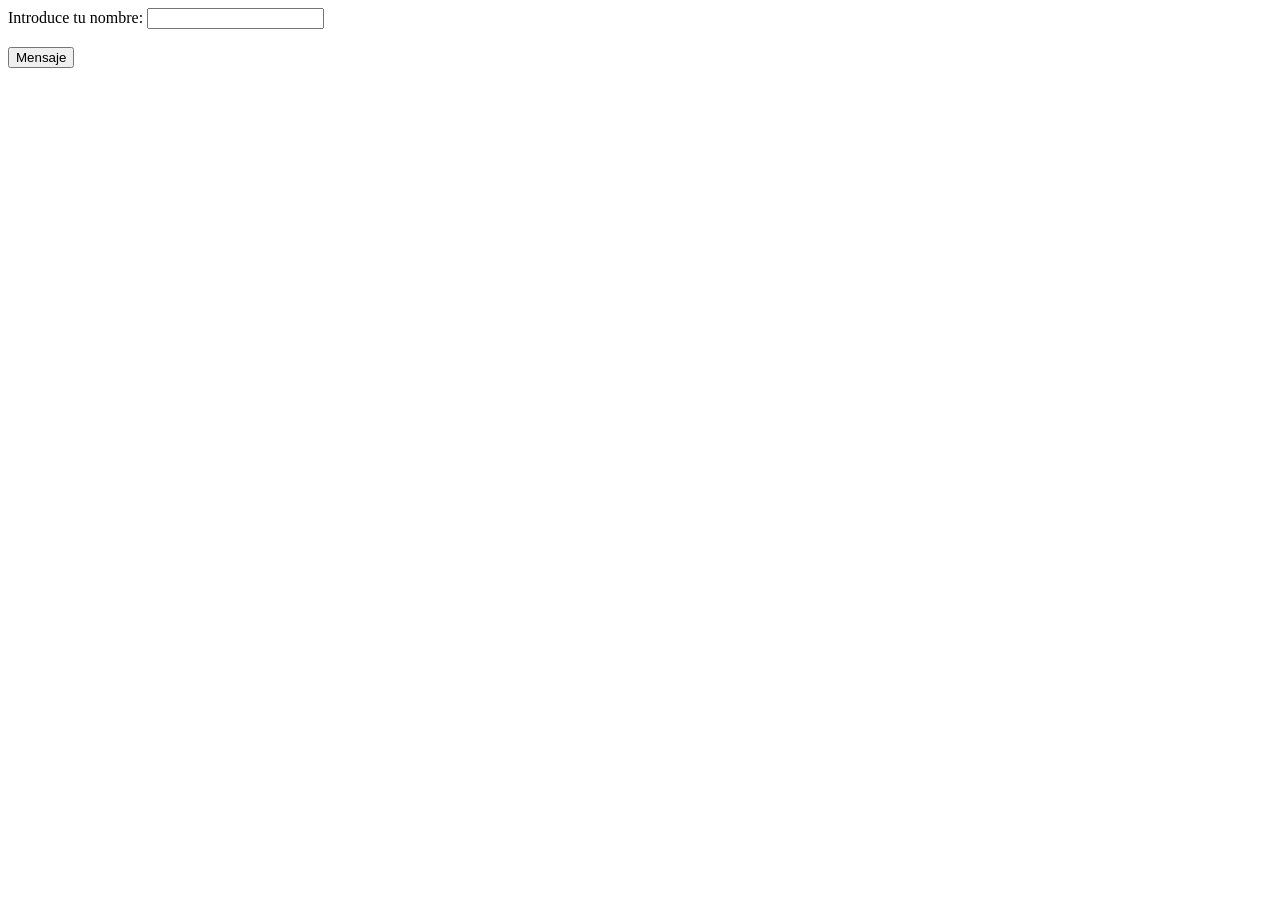
<file: phpbasico/index.html>
<!DOCTYPE html>
<html lang="en">
<head>
    <meta charset="UTF-8">
    <meta name="viewport" content="width=device-width, initial-scale=1.0">
    <title>Mostrar un mensaje</title>
</head>
<body>
    <form method="get" action="get.php">
    <label>Introduce tu nombre:</label>
    <input type="text" name="nombre">
    <br><br>
    <button type="submit">Mensaje</button>
</form>
    
</body>
</html>
</file>
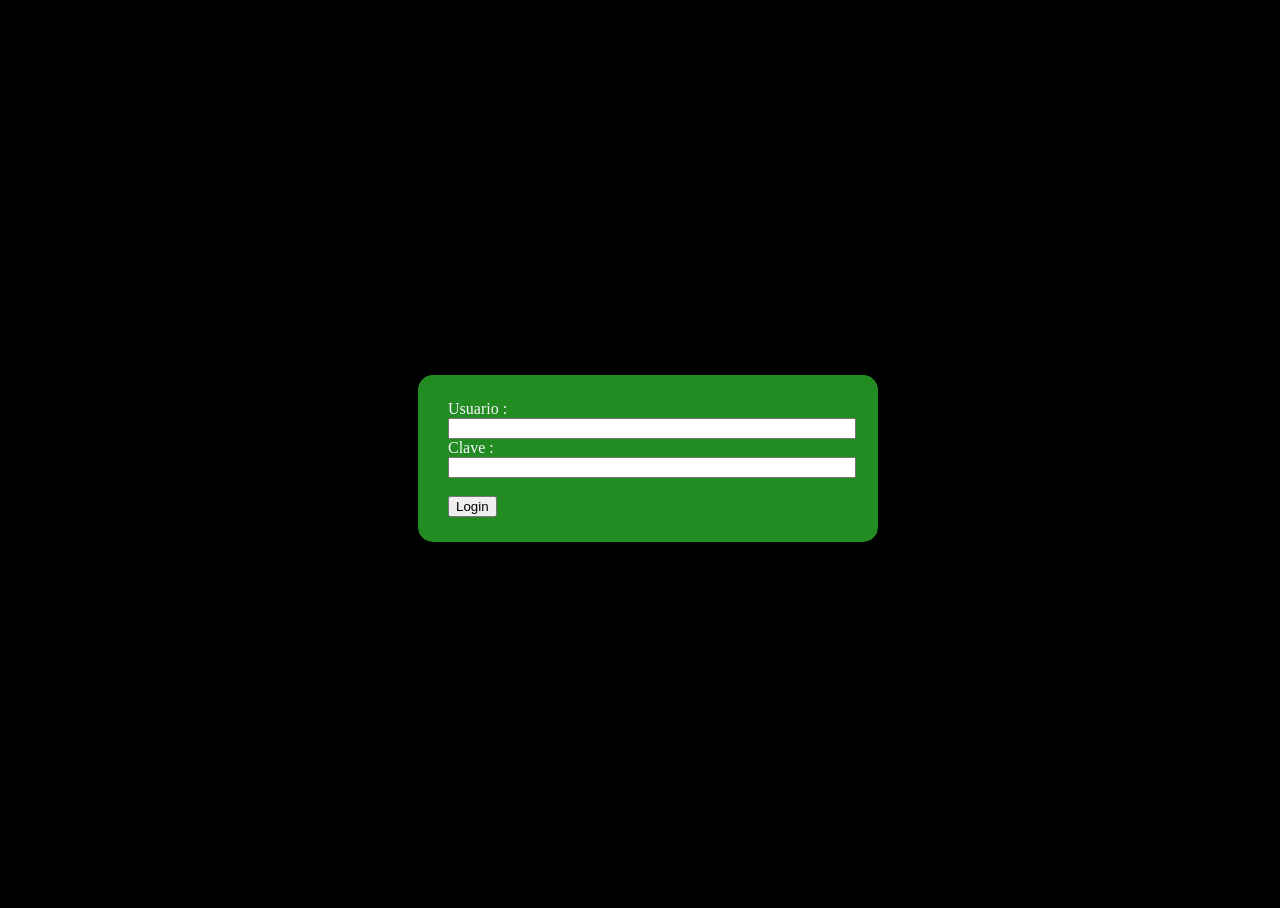
<file: phpbasico/index1.html>
<!DOCTYPE html>
<html lang="en">

<head>
    <meta charset="UTF-8">
    <meta name="viewport" content="width=device-width, initial-scale=1.0">
    <title>Formulario Login</title>
    <style>
        body,
        html {
            width: 100%;
            height: 100%;
            background-color: black;
        }

        .container {
            height: 100%;
            width: 100%;
            display: flex;
            justify-content: center;
            align-items: center;

        }

        .container>.formulario {

            height: auto;
            width: 100%;
            max-width: 400px;
            min-width: 300px;
            background-color:forestgreen;
            padding: 25px 30px;
            border-radius: 15px;
            

        }

        .formulario>input {
            width: 100%;
            height: auto;
        }

        .formulario > label {
            color: ghostwhite;
        }
    </style>
</head>

<body>
    <div class="container">
        <form action="expresiones.php" method="post" class="formulario">
            <label>Usuario : </label>
            <input type="text" name="usuario" id="">
            <label>Clave : </label>
            <input type="password" name="clave" id="">
            <br><br>
            <button type="submit">Login</button>
        </form>
    </div>
</body>

</html>
</file>
